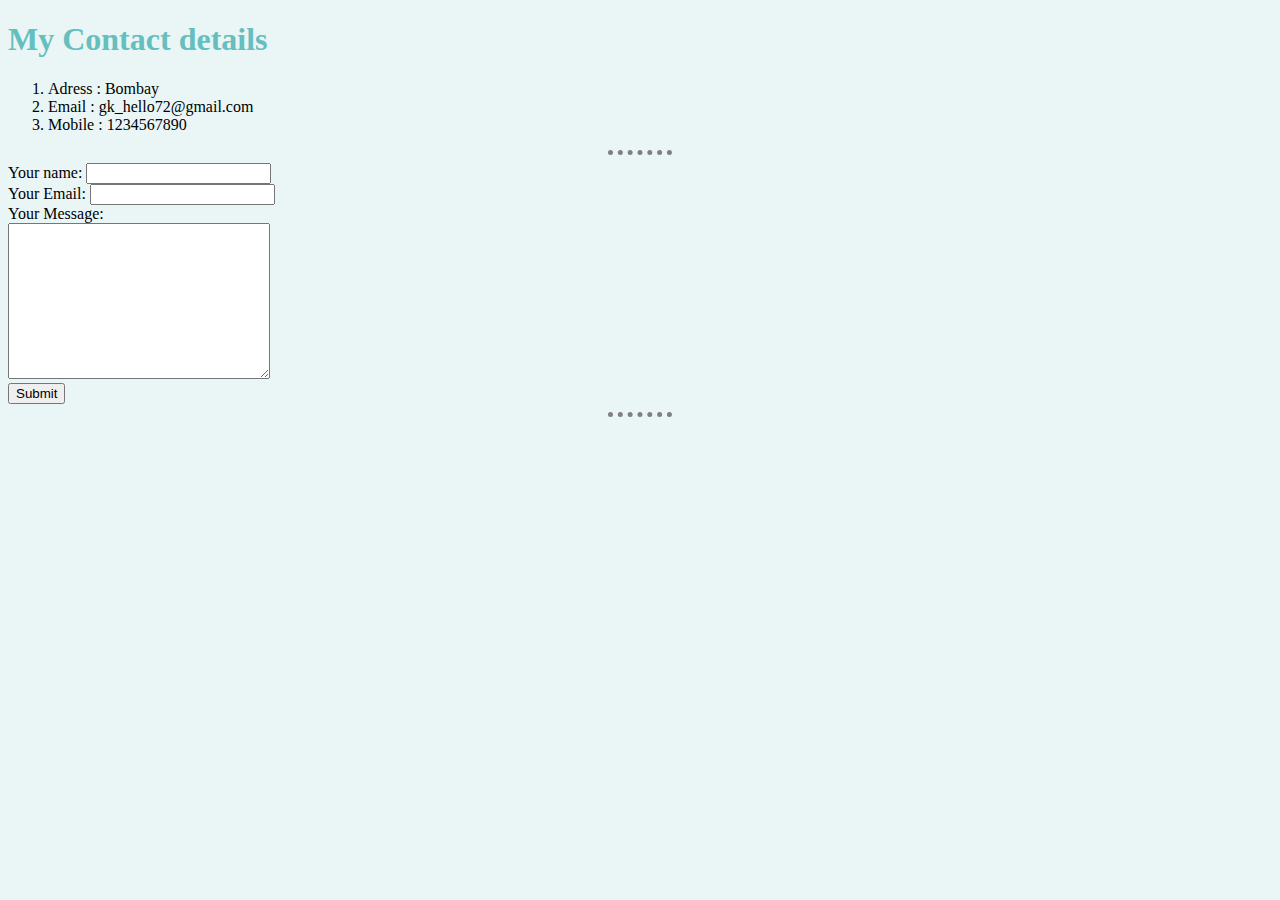
<file: Contact Details.html>
<!DOCTYPE html>
<html lang="en" dir="ltr">
  <head>
    <meta charset="utf-8">
    <title>Contact Details</title>
      <link rel="stylesheet" href="css/styles.css">
  </head>
  <body>
    <h1>My Contact details</h1>
    <ol>
      <li>Adress : Bombay</li>
      <li>Email : gk_hello72@gmail.com</li>
      <li>Mobile : 1234567890</li>
    </ol>
    <hr>
    <form action="mailto:gauravkakra1999@gmail.com" method = "post" enctype="text/plain">
      <label>Your name: </label>
      <input type="text" name="Name"><br>
      <label>Your Email: </label>
      <input type="email" name="Email"><br>
      <label>Your Message:</label><br>
      <textarea name="Message" rows="10" cols="30"></textarea><br>
      <input type="submit">
    </form>
    <hr>
  </body>
</html>
</file>
<file: css/styles.css>
body{
  background: #EAF6F6;
}
hr{

  border-style: dotted none none none;
  border-width: 5px;
  border-color: grey;
  width: 5%;
}
h1 {
  color: #66BFBF;
}
h3 {
  color: #66BFBF;
}
img{
  border-radius: 100%;
  width: 210px;
  height: 210px;
}
</file>
